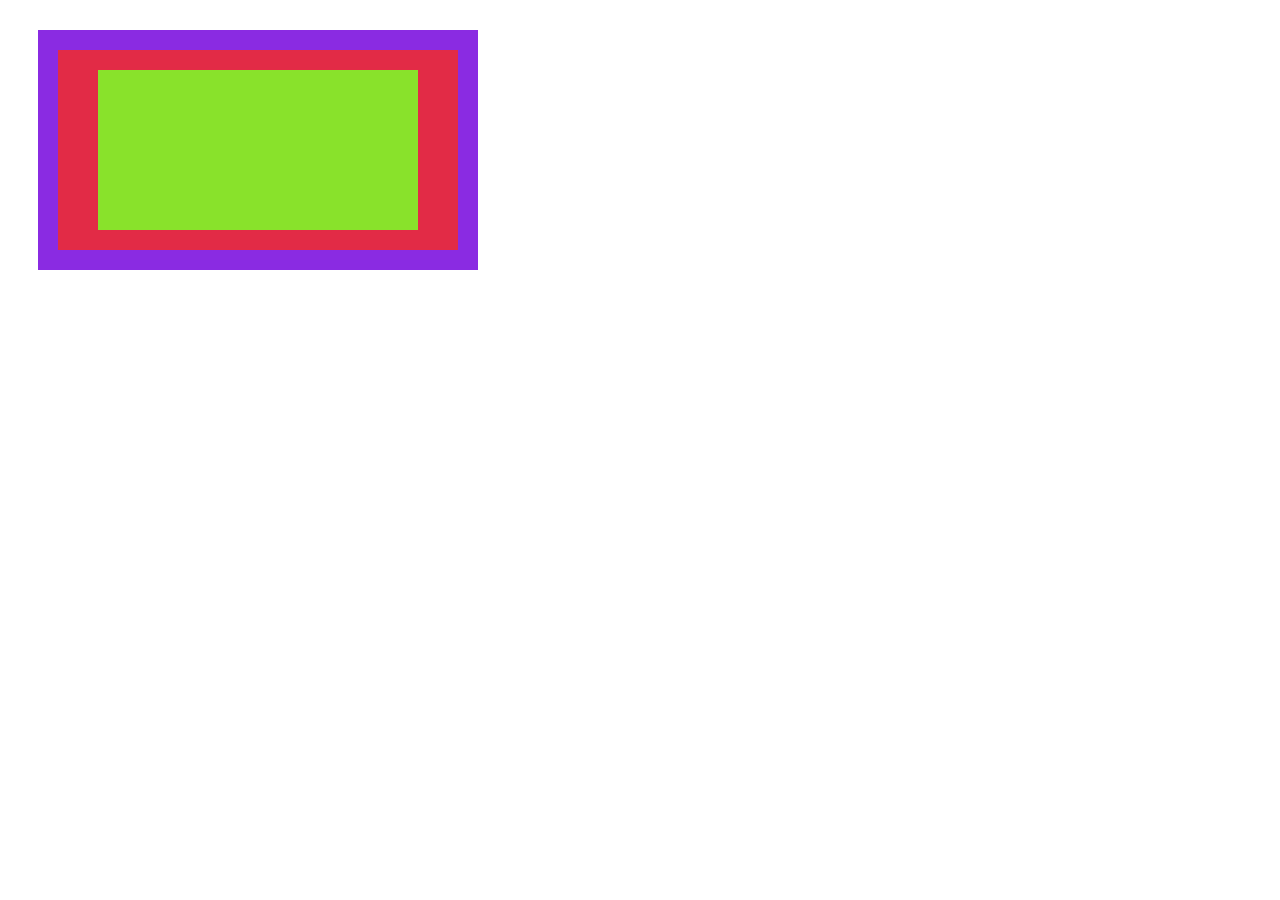
<file: ejercicio1.html>
<!DOCTYPE html>
<html lang="en">
<head>
    <meta charset="UTF-8">
    <meta http-equiv="X-UA-Compatible" content="IE=edge">
    <meta name="viewport" content="width=device-width, initial-scale=1.0">
    <title>Document</title>
</head>
<body>
    <div  class="interno">
        <div class="medio">
            <div class="externo">

            </div>
        </div>
    </div>
    <link rel="stylesheet" href="estilo.css">
    
</body>
</html>
</file>
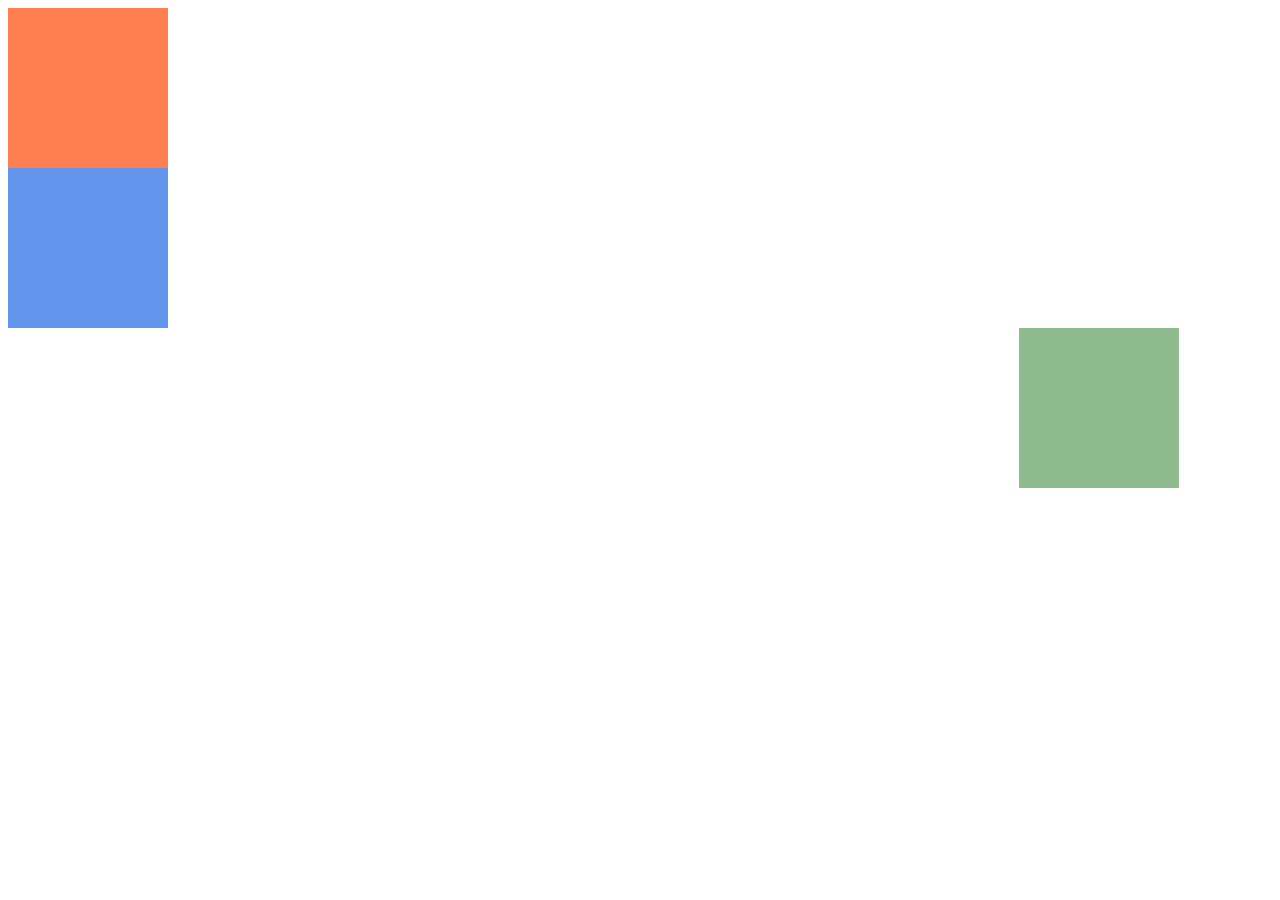
<file: ejercicio2.html>
<!DOCTYPE html>
<html lang="en">
<head>
    <meta charset="UTF-8">
    <meta http-equiv="X-UA-Compatible" content="IE=edge">
    <meta name="viewport" content="width=device-width, initial-scale=1.0">
    <title>Document</title>
    <link rel="stylesheet" href="estilo2.css">
</head>
<body>
    <div  class="contenedor1">
        <div></div>
        <div></div>
        <div></div>
    </div>
        <div class="contenedor2">
            <div></div>
            <div></div>
            <div></div>
        </div>
            <div class="contenedor3">
                <div></div>
                <div></div>
                <div></div>
            </div>
</body>
</html>
</file>
<file: estilo.css>
.interno{
    margin: 30px;
    padding: 20px;
    width: 400px; 
    height: 200px;
    background-color: blueviolet;
} 
.medio{

    width: 100%; 
    height: 100%;
    display: flex;
    justify-content: center;
align-items: center;
    background-color: rgb(226, 43, 70);
} 
.externo{
    width: 80%; 
    height: 80%;
    display: flex;
    justify-content: center;
align-items: center;
    background-color: rgb(137, 226, 43);
}
</file>
<file: estilo2.css>
.contenedor1 {
        border: darkkhaki ;
       
        width: 100px;
        height: 100px;
        display: flex;
        justify-content: center;
        background-color: coral;
        padding: 30px;
      
       
    }

    .contenedor2 {
        border: darkkhaki;
        
        width: 100px;
        height: 100px;
        display: flex;
        justify-content: center;
        background-color: cornflowerblue ;
        padding: 30px;
        justify-content: center;
        align-items: center;
       
    }

    .contenedor3 {
        border: darkkhaki;
       
        width: 100px;
        height: 100px;
        display: flex;
        justify-content: right;
        background-color: darkseagreen; 
        padding: 30px;
        position: relative;
        left: 80%;
    }
    @media screen and (max-width: 600px) {
  
 
        body {
            
           
        background-color: yellow;
          }
        }
        
        
         
        
        @media screen and (max-width: 400px) {
          body {
            
           
        background-color: blue;
          }
        }x
</file>
